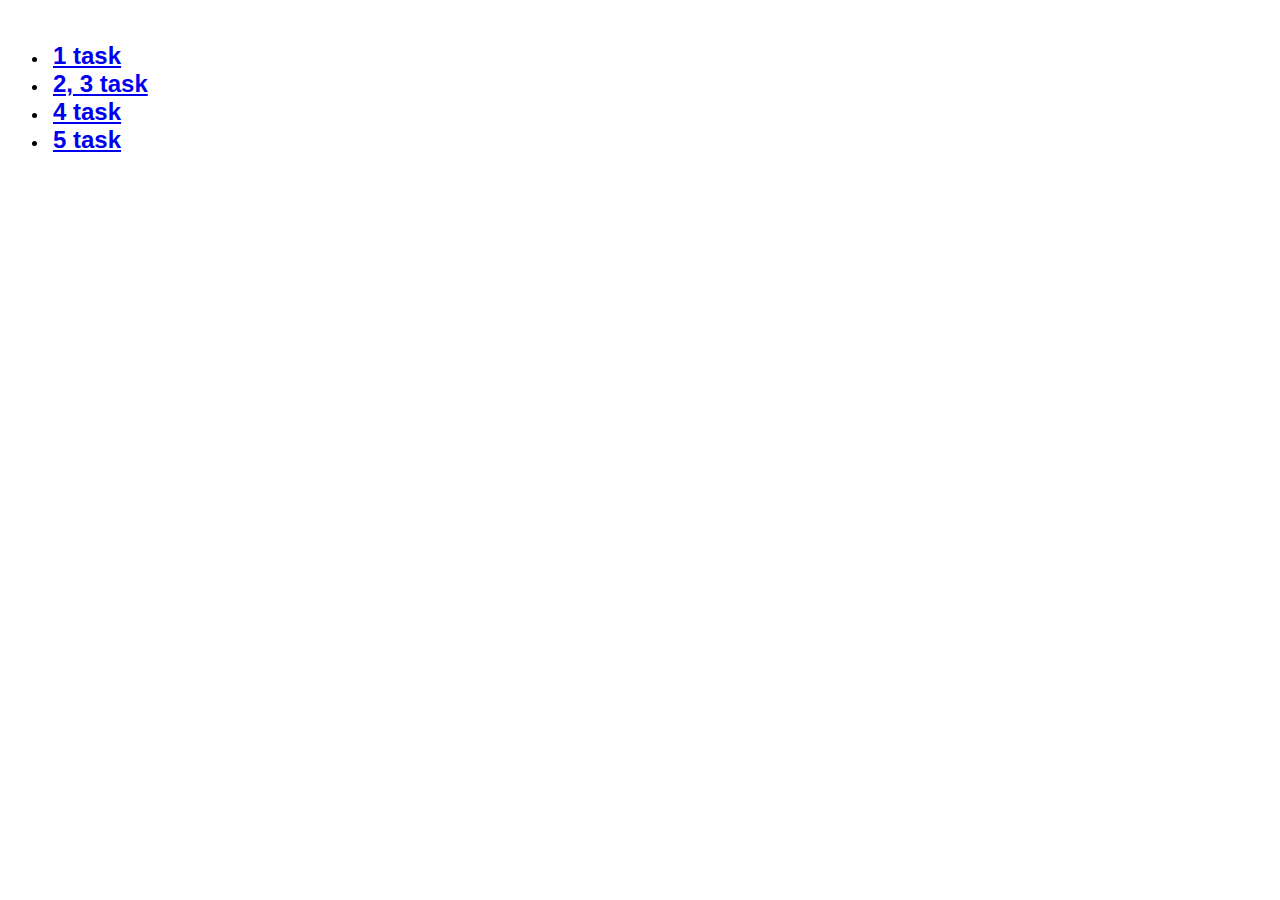
<file: src/main/webapp/index.html>
<!DOCTYPE html>
<html lang="en">
<head>
    <meta charset="UTF-8">
    <title>:(</title>
    <link rel="stylesheet" href="index.css">
</head>
<body>
<br/>
<ul>
    <li><a href="quote">1 task</a></li>
    <li><a href="numbers.html">2, 3 task</a></li>
    <li><a href="text.html">4 task</a></li>
    <li><a href="calculator.html">5 task</a></li>
</ul>
</body>
</html>
</file>
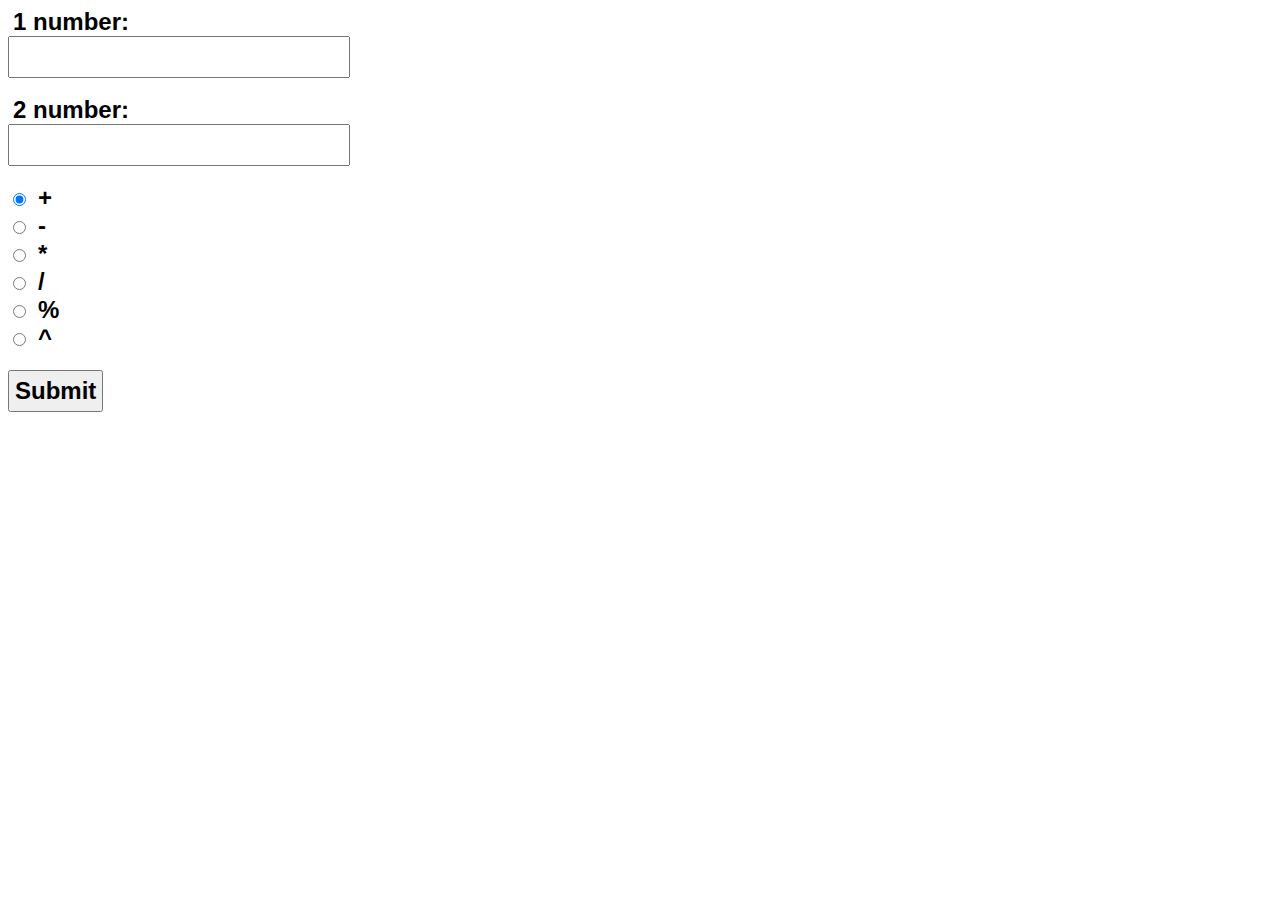
<file: src/main/webapp/calculator.html>
<!DOCTYPE html>
<html lang="en">
<head>
    <meta charset="UTF-8">
    <title>:(</title>
    <link rel="stylesheet" href="index.css">
</head>
<body>
<form action="calculator" method="post">
    <label for="firstNum">1 number:</label><br>
    <input type="number" id="firstNum" name="firstNum" required><br><br>
    <label for="secondNum">2 number:</label><br>
    <input type="number" id="secondNum" name="secondNum" required><br><br>
    <input type="radio" id="add" name="operation" value="+" checked>
    <label for="add">+</label><br>
    <input type="radio" id="subtract" name="operation" value="-">
    <label for="subtract">-</label><br>
    <input type="radio" id="multiply" name="operation" value="*">
    <label for="multiply">*</label><br>
    <input type="radio" id="divide" name="operation" value="/">
    <label for="divide">/</label><br>
    <input type="radio" id="modulus" name="operation" value="%">
    <label for="modulus">%</label><br>
    <input type="radio" id="power" name="operation" value="^">
    <label for="power">^</label><br><br>
    <input type="submit" value="Submit">
</form>
</body>
</html>
</file>
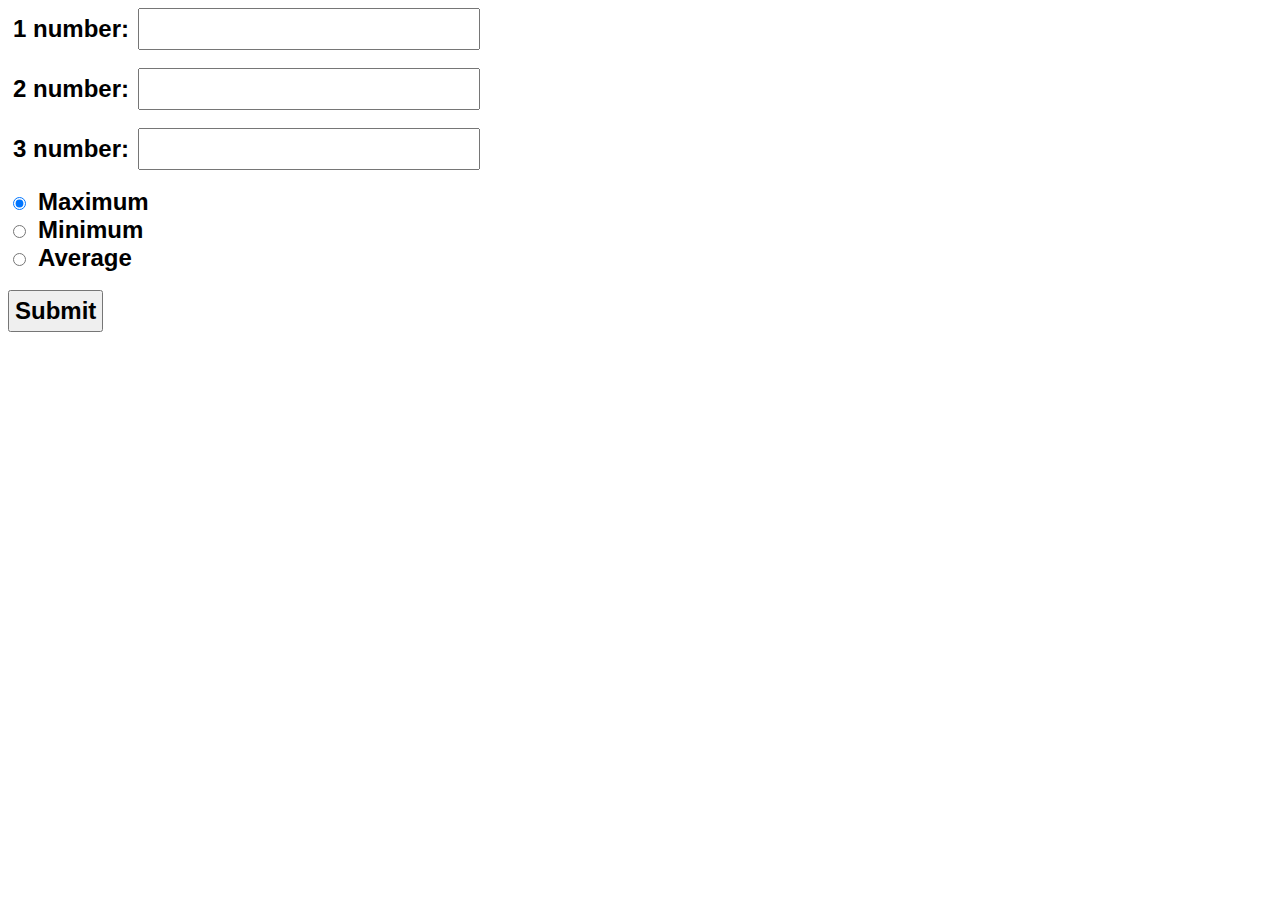
<file: src/main/webapp/numbers.html>
<!DOCTYPE html>
<html lang="en">
<head>
    <title>:(</title>
    <link rel="stylesheet" href="index.css">
</head>
<body>
<form action="numbers" method="post">
    <label for="firstNum">1 number:</label>
    <input type="number" id="firstNum" name="firstNum" required><br><br>
    <label for="secondNum">2 number:</label>
    <input type="number" id="secondNum" name="secondNum" required><br><br>
    <label for="thirdNum">3 number:</label>
    <input type="number" id="thirdNum" name="thirdNum" required><br><br>
    <input type="radio" id="max" name="operation" value="max" checked>
    <label for="max">Maximum</label><br>
    <input type="radio" id="min" name="operation" value="min">
    <label for="min">Minimum</label><br>
    <input type="radio" id="avg" name="operation" value="avg">
    <label for="avg">Average</label><br><br>
    <input type="submit" value="Submit">
</form>
</body>
</html>
</file>
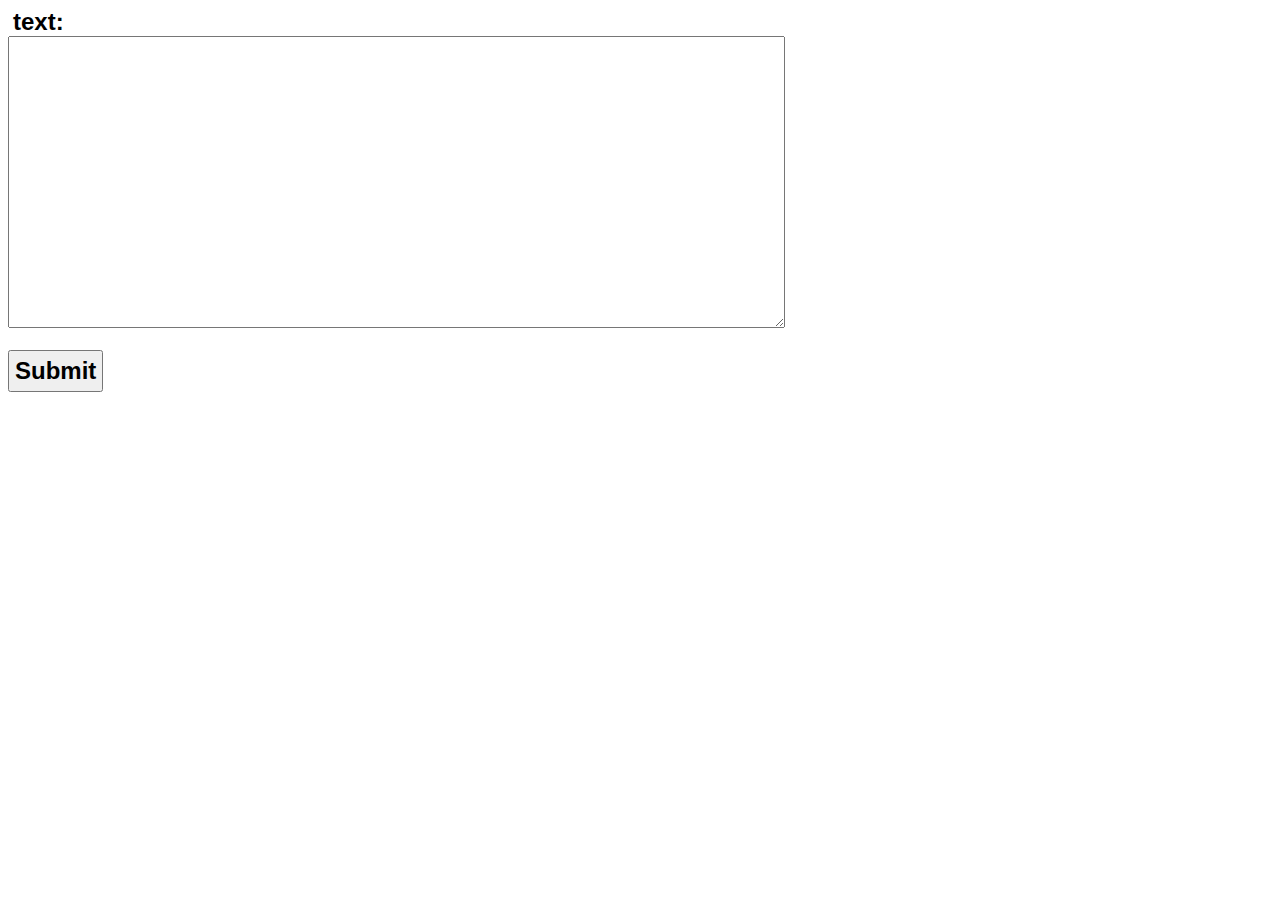
<file: src/main/webapp/text.html>
<!DOCTYPE html>
<html lang="en">
<head>
  <meta charset="UTF-8">
  <title>:(</title>
  <link rel="stylesheet" href="index.css">
</head>
<body>
<form action="text" method="post">
  <label for="text">text:</label><br>
  <textarea id="text" name="text" rows="10" cols="50" required></textarea><br><br>
  <input type="submit" value="Submit">
</form>
</body>
</html>
</file>
<file: src/main/webapp/index.css>
h1, h2, h3, a, p, label, button, input, textarea {
    font-size: 24px;
    font-weight: bold;
    padding: 5px;
    font-family: 'Trebuchet MS', sans-serif;
}
</file>
